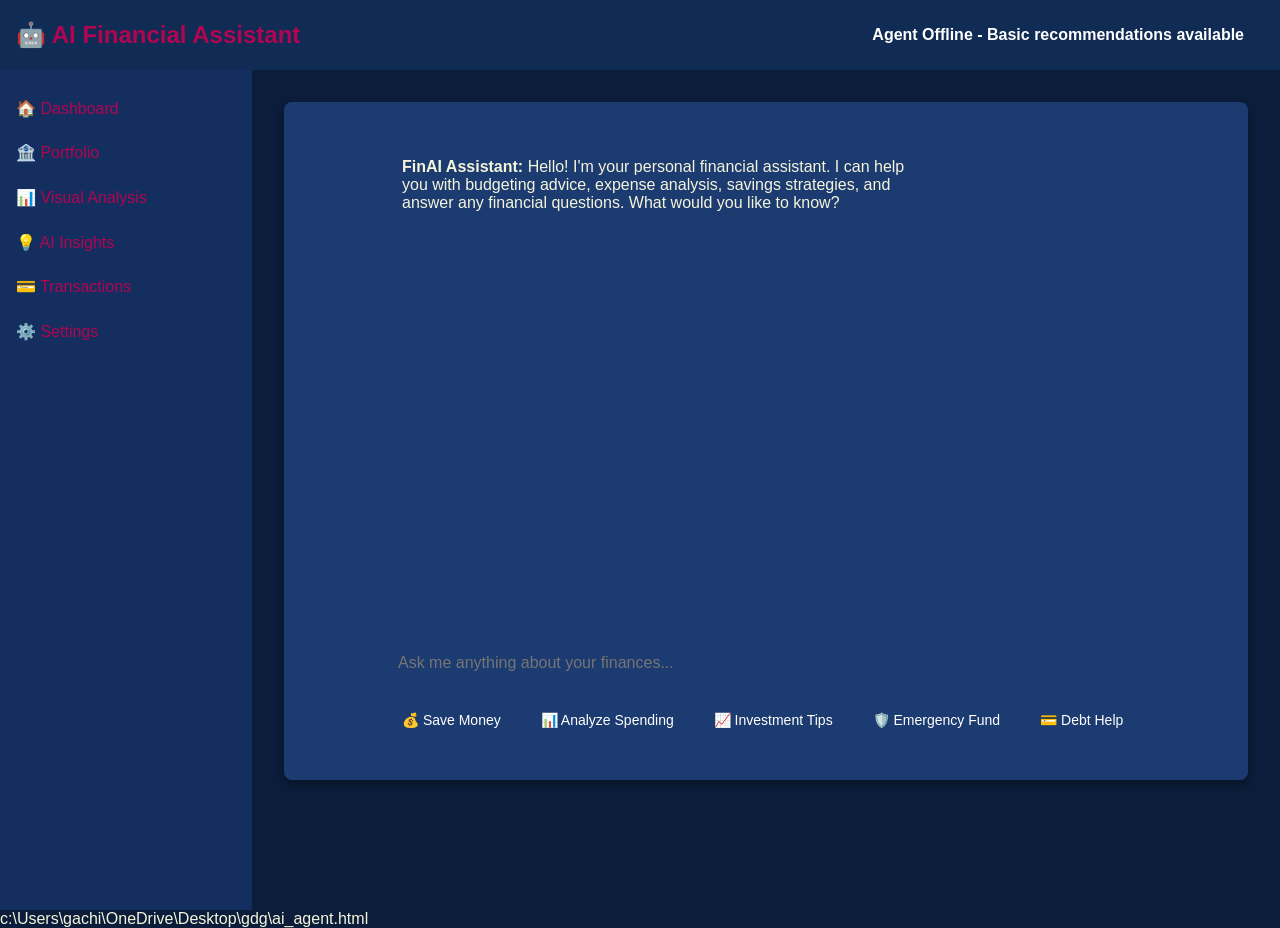
<file: ai_agent.html>
<!DOCTYPE html>
<html lang="en">
<head>
  <meta charset="UTF-8">
  <title>AI Financial Assistant - FinAI</title>
  <link rel="stylesheet" href="styles.css">
  <style>
    .chat-container {
      max-width: 800px;
      margin: 0 auto;
      height: 70vh;
      display: flex;
      flex-direction: column;
      border: 1px solid var(--border-color);
      border-radius: 8px;
      overflow: hidden;
    }

    .chat-messages {
      flex: 1;
      overflow-y: auto;
      padding: 20px;
      background: var(--bg-color);
    }

    .chat-input-container {
      padding: 20px;
      background: var(--card-bg);
      border-top: 1px solid var(--border-color);
    }

    .chat-input {
      width: 100%;
      padding: 12px;
      border: 1px solid var(--border-color);
      border-radius: 6px;
      background: var(--bg-color);
      color: var(--text-color);
      font-size: 16px;
    }

    .chat-input:focus {
      outline: none;
      border-color: var(--primary-color);
    }

    .message {
      margin-bottom: 16px;
      padding: 12px 16px;
      border-radius: 8px;
      max-width: 70%;
    }

    .message.user {
      background: var(--primary-color);
      color: white;
      margin-left: auto;
      text-align: right;
    }

    .message.agent {
      background: var(--card-bg);
      border: 1px solid var(--border-color);
      color: var(--text-color);
    }

    .message.agent strong {
      color: var(--primary-color);
    }

    .typing-indicator {
      display: none;
      font-style: italic;
      color: var(--text-secondary);
      padding: 8px 16px;
    }

    .quick-questions {
      margin-top: 20px;
      display: flex;
      flex-wrap: wrap;
      gap: 8px;
    }

    .quick-question {
      background: var(--secondary-color);
      color: white;
      border: none;
      padding: 8px 16px;
      border-radius: 20px;
      cursor: pointer;
      font-size: 14px;
      transition: background-color 0.3s;
    }

    .quick-question:hover {
      background: var(--primary-color);
    }

    .agent-status {
      padding: 10px 20px;
      background: var(--success-color);
      color: white;
      text-align: center;
      font-weight: bold;
    }

    .agent-status.offline {
      background: var(--error-color);
    }
  </style>
</head>
<body>
  <div class="navbar">
    <h1>🤖 AI Financial Assistant</h1>
    <div id="agent-status" class="agent-status">Agent Online - Ready to help with your finances</div>
  </div>

  <div class="container">
    <div class="sidebar">
      <a href="index.html">🏠 Dashboard</a>
      <a href="portfolio.html">🏦 Portfolio</a>
      <a href="analysis.html">📊 Visual Analysis</a>
      <a href="insights.html">💡 AI Insights</a>
      <a href="transactions.html">💳 Transactions</a>
      <a href="settings.html">⚙️ Settings</a>
    </div>

    <div class="main">
      <div class="card">
        <div class="chat-container">
          <div id="chat-messages" class="chat-messages">
            <div class="message agent">
              <strong>FinAI Assistant:</strong> Hello! I'm your personal financial assistant. I can help you with budgeting advice, expense analysis, savings strategies, and answer any financial questions. What would you like to know?
            </div>
          </div>
          <div id="typing-indicator" class="typing-indicator">AI Assistant is typing...</div>
          <div class="chat-input-container">
            <input type="text" id="chat-input" class="chat-input" placeholder="Ask me anything about your finances..." maxlength="500">
            <div class="quick-questions">
              <button class="quick-question" onclick="askQuickQuestion('How can I save more money?')">💰 Save Money</button>
              <button class="quick-question" onclick="askQuickQuestion('Analyze my spending')">📊 Analyze Spending</button>
              <button class="quick-question" onclick="askQuickQuestion('Investment advice')">📈 Investment Tips</button>
              <button class="quick-question" onclick="askQuickQuestion('Emergency fund')">🛡️ Emergency Fund</button>
              <button class="quick-question" onclick="askQuickQuestion('Debt management')">💳 Debt Help</button>
            </div>
          </div>
        </div>
      </div>
    </div>
  </div>

  <script src="script.js"></script>
  <script>
    // AI Chat Agent functionality
    let chatMessages;
    let chatInput;
    let typingIndicator;
    let agentStatus;

    document.addEventListener('DOMContentLoaded', function() {
      chatMessages = document.getElementById('chat-messages');
      chatInput = document.getElementById('chat-input');
      typingIndicator = document.getElementById('typing-indicator');
      agentStatus = document.getElementById('agent-status');

      // Initialize chat
      initializeChat();

      // Handle Enter key for sending messages
      chatInput.addEventListener('keypress', function(e) {
        if (e.key === 'Enter' && !e.shiftKey) {
          e.preventDefault();
          sendMessage();
        }
      });
    });

    function initializeChat() {
      // Load chat history if available
      loadChatHistory();

      // Check agent status
      checkAgentStatus();
    }

    function askQuickQuestion(question) {
      chatInput.value = question;
      sendMessage();
    }

    async function sendMessage() {
      const message = chatInput.value.trim();
      if (!message) return;

      // Add user message to chat
      addMessage('user', message);
      chatInput.value = '';

      // Show typing indicator
      showTypingIndicator();

      try {
        // Send message to AI agent
        const response = await apiCall('/api/v1/ai-agent/chat', 'POST', {
          message: message,
          user_id: 1, // TODO: Get from session
          context: getFinancialContext()
        });

        hideTypingIndicator();

        if (response && response.response) {
          addMessage('agent', response.response);
        } else {
          addMessage('agent', 'Sorry, I\'m having trouble connecting right now. Please try again later.');
        }
      } catch (error) {
        hideTypingIndicator();
        console.error('Chat error:', error);
        addMessage('agent', 'I apologize, but I\'m experiencing technical difficulties. Please try again in a moment.');
      }
    }

    function addMessage(type, content) {
      const messageDiv = document.createElement('div');
      messageDiv.className = `message ${type}`;

      if (type === 'agent') {
        messageDiv.innerHTML = `<strong>FinAI Assistant:</strong> ${content}`;
      } else {
        messageDiv.textContent = content;
      }

      chatMessages.appendChild(messageDiv);
      chatMessages.scrollTop = chatMessages.scrollHeight;

      // Save to chat history
      saveChatMessage(type, content);
    }

    function showTypingIndicator() {
      typingIndicator.style.display = 'block';
      chatMessages.scrollTop = chatMessages.scrollHeight;
    }

    function hideTypingIndicator() {
      typingIndicator.style.display = 'none';
    }

    function getFinancialContext() {
      // Gather current financial context for better AI responses
      return {
        current_page: window.location.pathname,
        timestamp: new Date().toISOString(),
        // Add more context like current budget, recent transactions, etc.
      };
    }

    async function checkAgentStatus() {
      try {
        const response = await apiCall('/api/v1/ai-agent/status');
        if (response && response.status === 'online') {
          agentStatus.className = 'agent-status';
          agentStatus.textContent = 'Agent Online - Ready to help with your finances';
        } else {
          agentStatus.className = 'agent-status offline';
          agentStatus.textContent = 'Agent Offline - Basic recommendations available';
        }
      } catch (error) {
        agentStatus.className = 'agent-status offline';
        agentStatus.textContent = 'Agent Status Unknown - Check connection';
      }
    }

    function loadChatHistory() {
      // Load recent chat history from localStorage
      const history = localStorage.getItem('finai_chat_history');
      if (history) {
        try {
          const messages = JSON.parse(history);
          messages.slice(-10).forEach(msg => { // Show last 10 messages
            addMessage(msg.type, msg.content, false); // Don't save again
          });
        } catch (error) {
          console.error('Error loading chat history:', error);
        }
      }
    }

    function saveChatMessage(type, content) {
      // Save message to localStorage
      const history = localStorage.getItem('finai_chat_history') || '[]';
      try {
        const messages = JSON.parse(history);
        messages.push({
          type: type,
          content: content,
          timestamp: new Date().toISOString()
        });

        // Keep only last 50 messages
        if (messages.length > 50) {
          messages.splice(0, messages.length - 50);
        }

        localStorage.setItem('finai_chat_history', JSON.stringify(messages));
      } catch (error) {
        console.error('Error saving chat message:', error);
      }
    }

    // Make sendMessage available globally for the Enter key handler
    window.sendMessage = sendMessage;
  </script>
</body>
</html></content>
<parameter name="filePath">c:\Users\gachi\OneDrive\Desktop\gdg\ai_agent.html
</file>
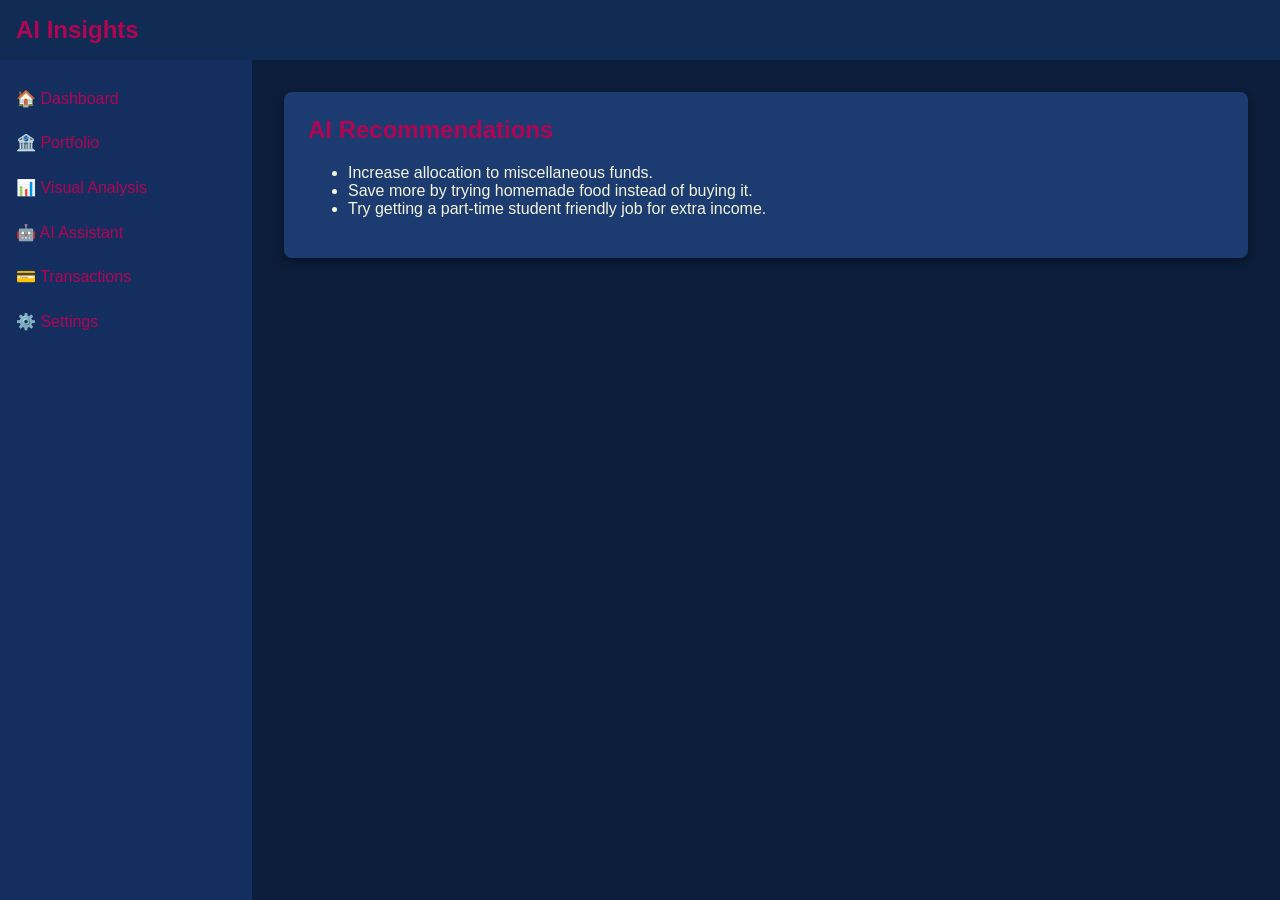
<file: insights.html>
<!DOCTYPE html>
<html lang="en">
<head>
  <meta charset="UTF-8">
  <title>AI Insights - FinAI</title>
  <link rel="stylesheet" href="styles.css">
</head>
<body>
  <div class="navbar"><h1>AI Insights</h1></div>
  <div class="container">
    <div class="sidebar">
      <a href="index.html">🏠 Dashboard</a>
      <a href="portfolio.html">🏦 Portfolio</a>
      <a href="analysis.html">📊 Visual Analysis</a>
      <a href="ai_agent.html">🤖 AI Assistant</a>
      <a href="transactions.html">💳 Transactions</a>
      <a href="settings.html">⚙️ Settings</a>
    </div>
    <div class="main">
      <div class="card">
        <h2>AI Recommendations</h2>
        <ul id="ai-recommendations"></ul>
      </div>
    </div>
  </div>
  <script src="script.js"></script>
</body>
</html>
</file>
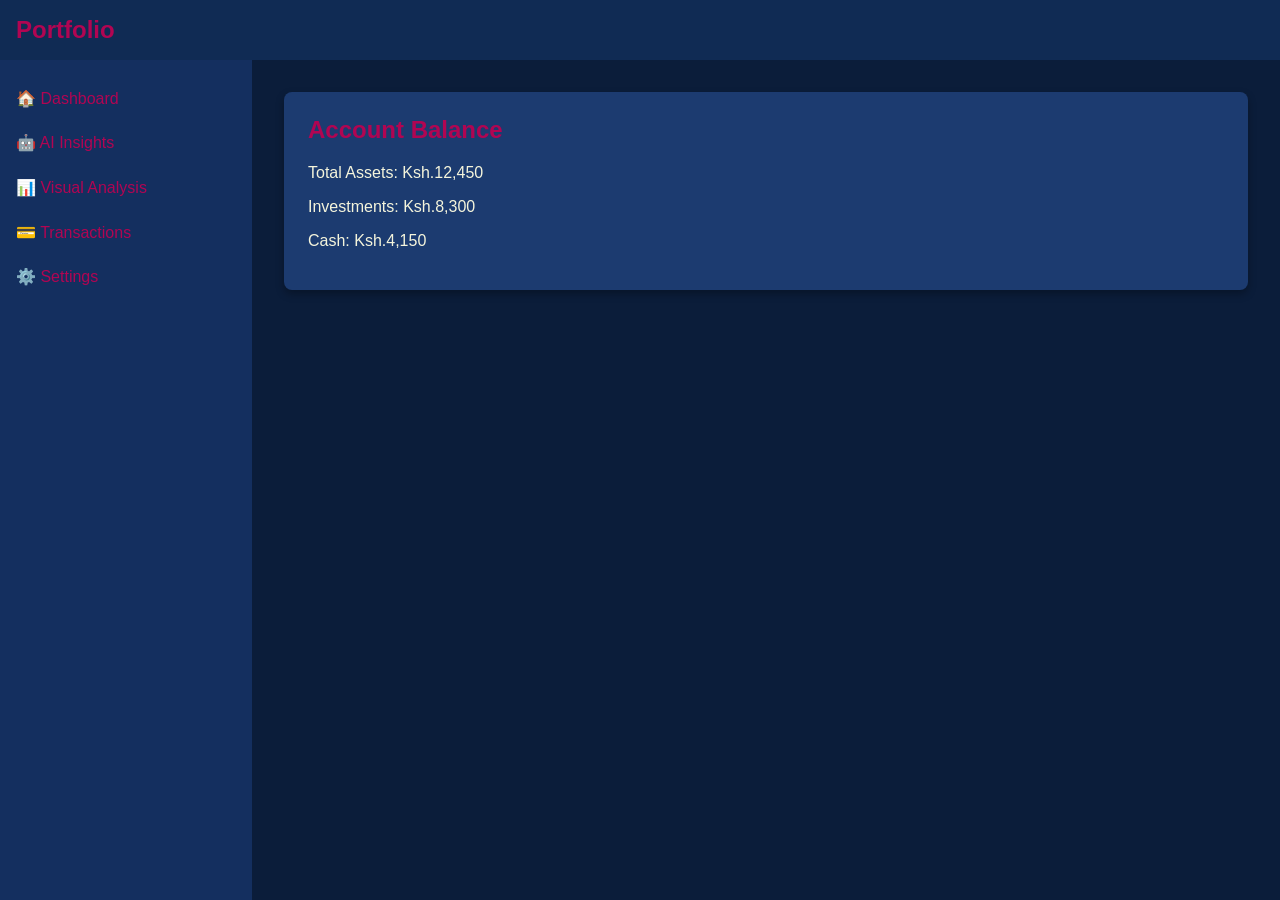
<file: portfolio.html>
<!DOCTYPE html>
<html lang="en">
<head>
  <meta charset="UTF-8">
  <title>Portfolio - FinAI</title>
  <link rel="stylesheet" href="styles.css">
</head>
<body>
  <div class="navbar"><h1>Portfolio</h1></div>
  <div class="container">
    <div class="sidebar">
      <a href="index.html">🏠 Dashboard</a>
      <a href="insights.html">🤖 AI Insights</a>
      <a href="analysis.html">📊 Visual Analysis</a>
      <a href="transactions.html">💳 Transactions</a>
      <a href="settings.html">⚙️ Settings</a>
    </div>
    <div class="main">
      <div class="card">
        <h2>Account Balance</h2>
        <p>Total Assets: Ksh.12,450</p>
        <p>Investments: Ksh.8,300</p>
        <p>Cash: Ksh.4,150</p>
      </div>
    </div>
  </div>
</body>
</html>
</file>
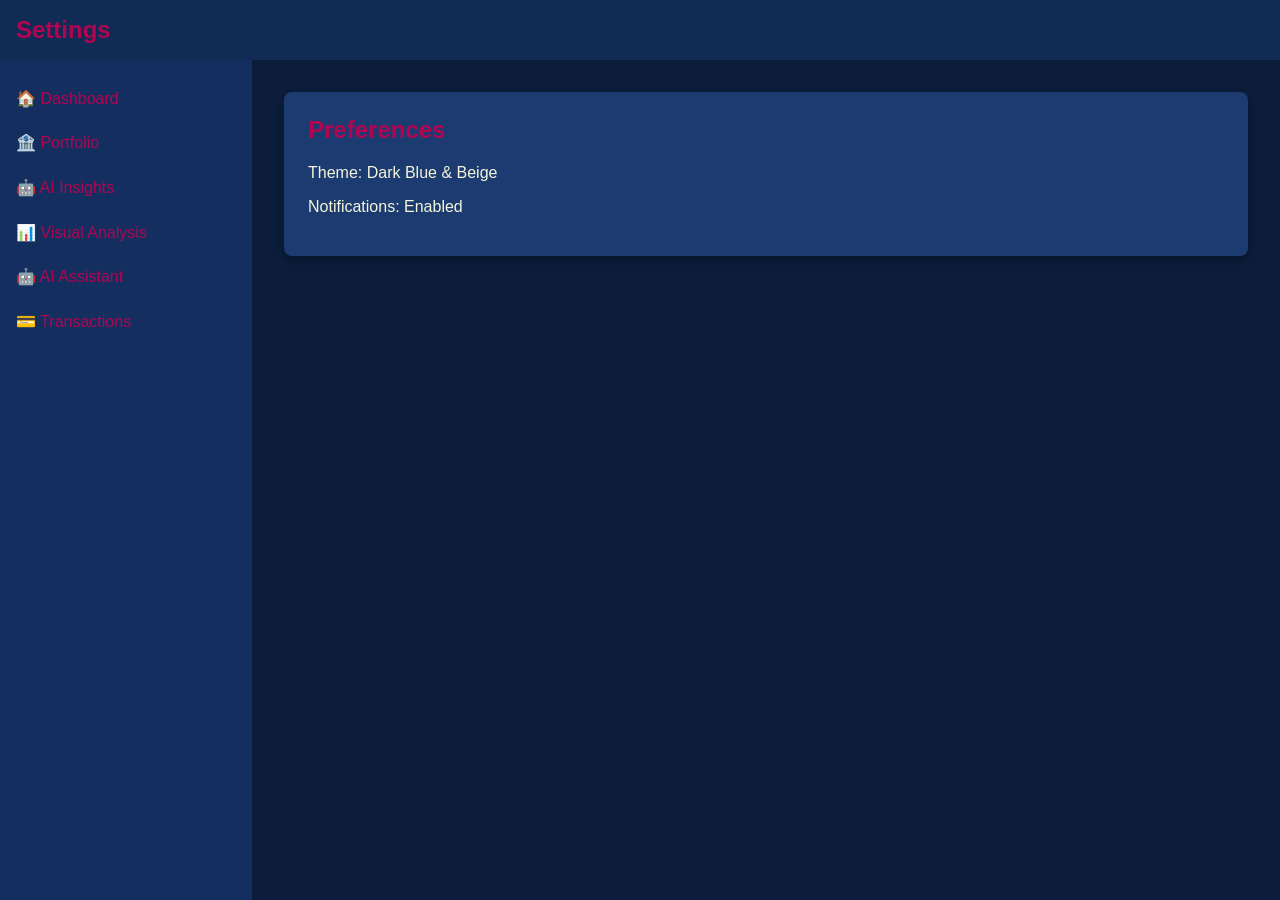
<file: settings.html>
<!DOCTYPE html>
<html lang="en">
<head>
  <meta charset="UTF-8">
  <title>Settings - FinAI</title>
  <link rel="stylesheet" href="styles.css">
</head>
<body>
  <div class="navbar"><h1>Settings</h1></div>
  <div class="container">
    <div class="sidebar">
      <a href="index.html">🏠 Dashboard</a>
      <a href="portfolio.html">🏦 Portfolio</a>
      <a href="insights.html">🤖 AI Insights</a>
      <a href="analysis.html">📊 Visual Analysis</a>
      <a href="ai_agent.html">🤖 AI Assistant</a>
      <a href="transactions.html">💳 Transactions</a>
    </div>
    <div class="main">
      <div class="card">
        <h2>Preferences</h2>
        <p>Theme: Dark Blue & Beige</p>
        <p>Notifications: Enabled</p>
      </div>
    </div>
  </div>
</body>
</html>
</file>
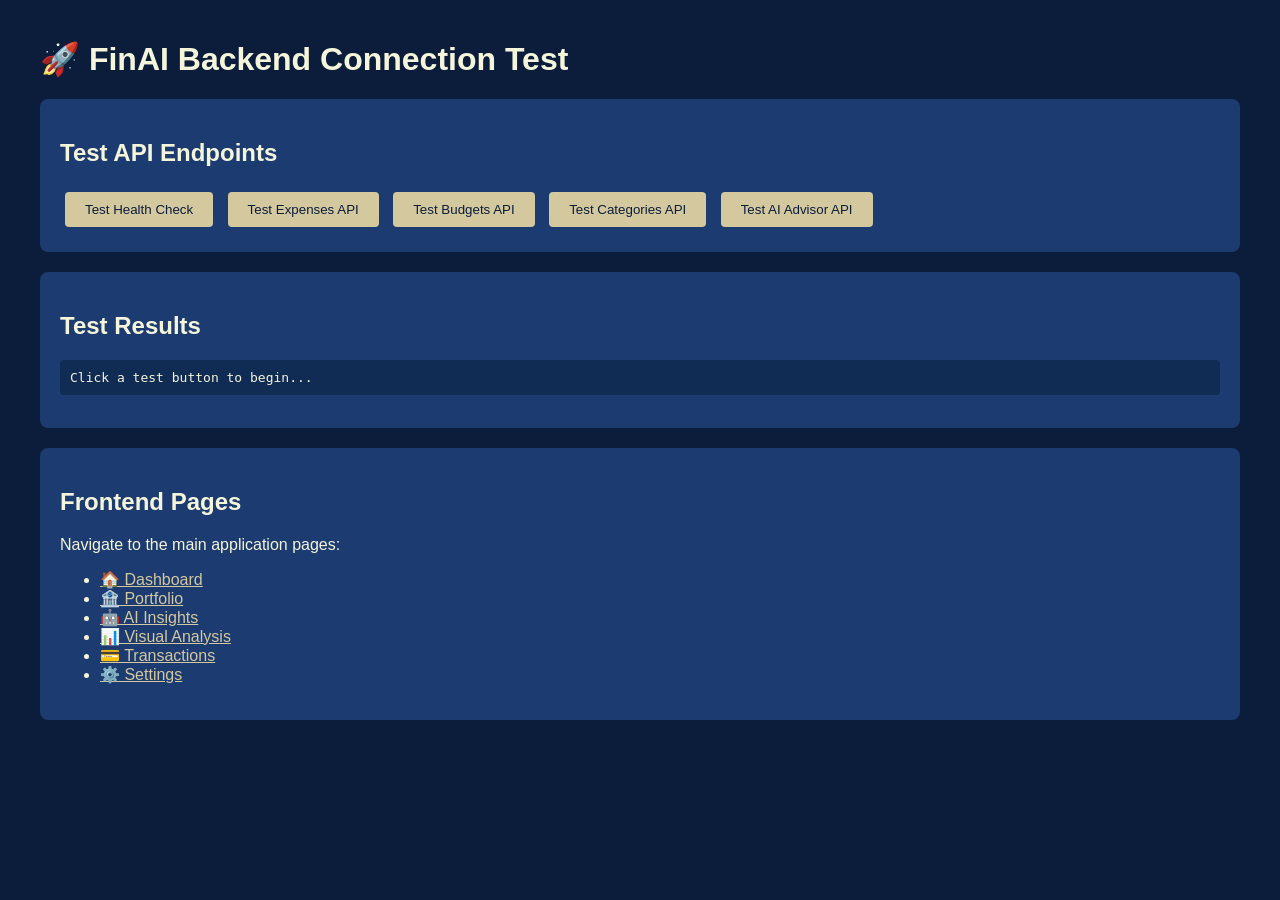
<file: test.html>
<!DOCTYPE html>
<html lang="en">
<head>
    <meta charset="UTF-8">
    <meta name="viewport" content="width=device-width, initial-scale=1.0">
    <title>FinAI - Test Connection</title>
    <style>
        body { font-family: Arial, sans-serif; margin: 40px; background: #0b1d3a; color: #f5f5dc; }
        .test-section { background: #1c3b70; padding: 20px; margin: 20px 0; border-radius: 8px; }
        button { background: #d4c89f; color: #0b1d3a; border: none; padding: 10px 20px; border-radius: 4px; cursor: pointer; margin: 5px; }
        button:hover { background: #b10552; color: #f5f5dc; }
        pre { background: #102b54; padding: 10px; border-radius: 4px; overflow-x: auto; }
        .success { color: #d4c89f; }
        .error { color: #b10552; }
    </style>
</head>
<body>
    <h1>🚀 FinAI Backend Connection Test</h1>

    <div class="test-section">
        <h2>Test API Endpoints</h2>
        <button onclick="testHealth()">Test Health Check</button>
        <button onclick="testExpenses()">Test Expenses API</button>
        <button onclick="testBudgets()">Test Budgets API</button>
        <button onclick="testCategories()">Test Categories API</button>
        <button onclick="testAIAdvisor()">Test AI Advisor API</button>
    </div>

    <div class="test-section">
        <h2>Test Results</h2>
        <pre id="results">Click a test button to begin...</pre>
    </div>

    <div class="test-section">
        <h2>Frontend Pages</h2>
        <p>Navigate to the main application pages:</p>
        <ul>
            <li><a href="index.html" style="color: #d4c89f;">🏠 Dashboard</a></li>
            <li><a href="portfolio.html" style="color: #d4c89f;">🏦 Portfolio</a></li>
            <li><a href="insights.html" style="color: #d4c89f;">🤖 AI Insights</a></li>
            <li><a href="analysis.html" style="color: #d4c89f;">📊 Visual Analysis</a></li>
            <li><a href="transactions.html" style="color: #d4c89f;">💳 Transactions</a></li>
            <li><a href="settings.html" style="color: #d4c89f;">⚙️ Settings</a></li>
        </ul>
    </div>

    <script>
        const API_BASE_URL = 'http://localhost:8000';

        function log(message, type = 'info') {
            const results = document.getElementById('results');
            const timestamp = new Date().toLocaleTimeString();
            const colorClass = type === 'success' ? 'success' : type === 'error' ? 'error' : '';
            results.innerHTML += `[${timestamp}] <span class="${colorClass}">${message}</span>\n`;
            results.scrollTop = results.scrollHeight;
        }

        async function testHealth() {
            try {
                log('Testing health check...');
                const response = await fetch(`${API_BASE_URL}/health`);
                const data = await response.json();
                if (response.ok) {
                    log(`✅ Health check successful: ${JSON.stringify(data)}`, 'success');
                } else {
                    log(`❌ Health check failed: ${response.status}`, 'error');
                }
            } catch (error) {
                log(`❌ Health check error: ${error.message}`, 'error');
            }
        }

        async function testExpenses() {
            try {
                log('Testing expenses API...');
                // Test with a placeholder user_id
                const response = await fetch(`${API_BASE_URL}/api/v1/expenses?user_id=1&limit=5`);
                if (response.ok) {
                    const data = await response.json();
                    log(`✅ Expenses API successful: Found ${data.length} expenses`, 'success');
                } else if (response.status === 404) {
                    log(`⚠️ Expenses API: No expenses found (expected for empty database)`, 'success');
                } else {
                    log(`❌ Expenses API failed: ${response.status}`, 'error');
                }
            } catch (error) {
                log(`❌ Expenses API error: ${error.message}`, 'error');
            }
        }

        async function testBudgets() {
            try {
                log('Testing budgets API...');
                const response = await fetch(`${API_BASE_URL}/api/v1/budgets?user_id=1`);
                if (response.ok) {
                    const data = await response.json();
                    log(`✅ Budgets API successful: Found ${data.length} budgets`, 'success');
                } else if (response.status === 404) {
                    log(`⚠️ Budgets API: No budgets found (expected for empty database)`, 'success');
                } else {
                    log(`❌ Budgets API failed: ${response.status}`, 'error');
                }
            } catch (error) {
                log(`❌ Budgets API error: ${error.message}`, 'error');
            }
        }

        async function testCategories() {
            try {
                log('Testing categories API...');
                const response = await fetch(`${API_BASE_URL}/api/v1/categories`);
                if (response.ok) {
                    const data = await response.json();
                    log(`✅ Categories API successful: Found ${data.length} categories`, 'success');
                } else {
                    log(`❌ Categories API failed: ${response.status}`, 'error');
                }
            } catch (error) {
                log(`❌ Categories API error: ${error.message}`, 'error');
            }
        }

        async function testAIAdvisor() {
            try {
                log('Testing AI Advisor API...');
                const response = await fetch(`${API_BASE_URL}/api/v1/ai-advisor/1/recommendations?budget_id=1`);
                if (response.ok) {
                    const data = await response.json();
                    log(`✅ AI Advisor API successful: Got ${data.length} recommendations`, 'success');
                } else if (response.status === 404) {
                    log(`⚠️ AI Advisor API: No data found (expected for empty database)`, 'success');
                } else {
                    log(`❌ AI Advisor API failed: ${response.status}`, 'error');
                }
            } catch (error) {
                log(`❌ AI Advisor API error: ${error.message}`, 'error');
            }
        }

        // Auto-run health check on page load
        window.addEventListener('load', () => {
            setTimeout(testHealth, 1000);
        });
    </script>
</body>
</html>
</file>
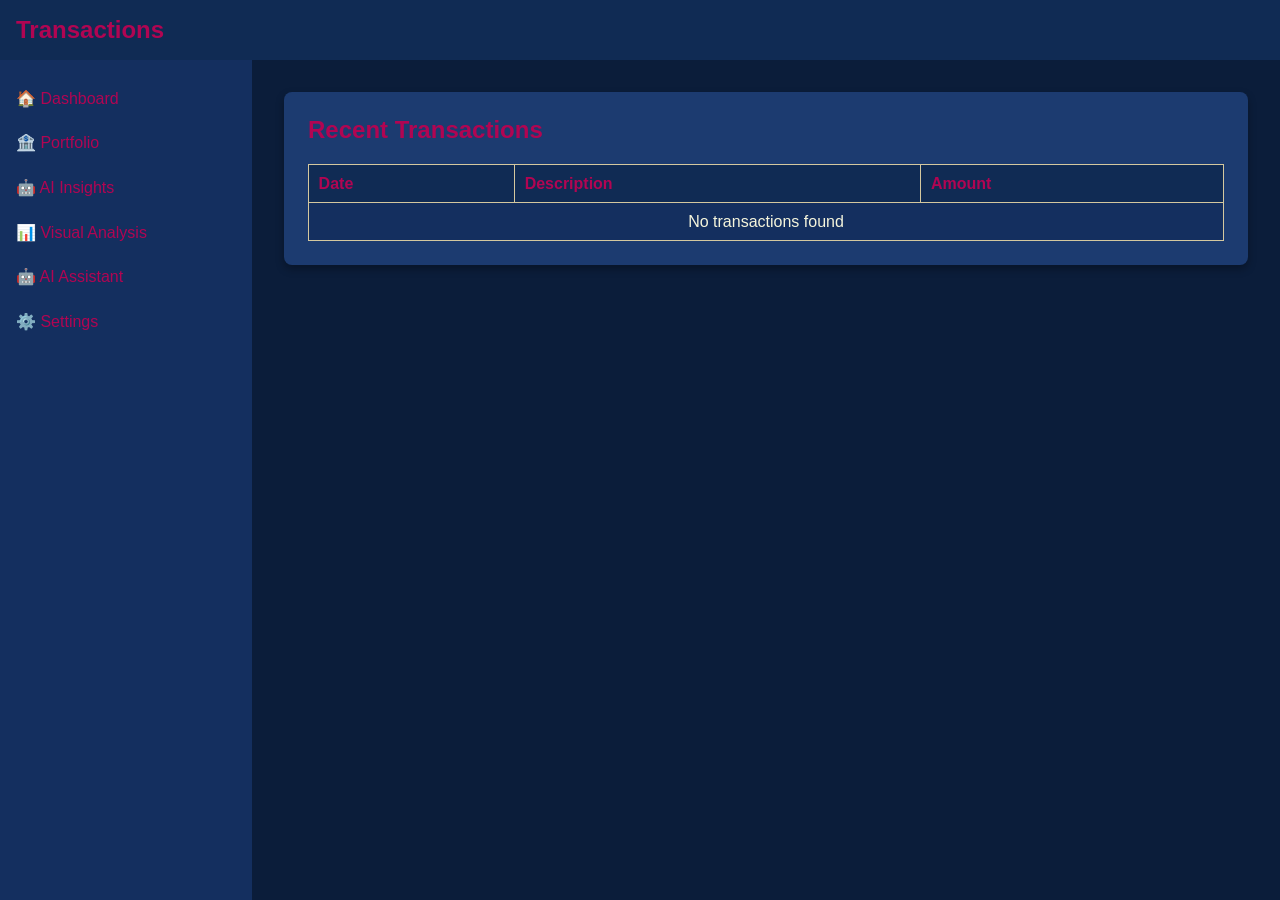
<file: transactions.html>
<!DOCTYPE html>
<html lang="en">
<head>
  <meta charset="UTF-8">
  <title>Transactions - FinAI</title>
  <link rel="stylesheet" href="styles.css">
</head>
<body>
  <div class="navbar"><h1>Transactions</h1></div>
  <div class="container">
    <div class="sidebar">
      <a href="index.html">🏠 Dashboard</a>
      <a href="portfolio.html">🏦 Portfolio</a>
      <a href="insights.html">🤖 AI Insights</a>
      <a href="analysis.html">📊 Visual Analysis</a>
      <a href="ai_agent.html">🤖 AI Assistant</a>
      <a href="settings.html">⚙️ Settings</a>
    </div>
    <div class="main">
      <div class="card">
        <h2>Recent Transactions</h2>
        <table id="transactions-table">
          <tr><th>Date</th><th>Description</th><th>Amount</th></tr>
        </table>
      </div>
    </div>
  </div>
  <script src="script.js"></script>
</body>
</html>
</file>
<file: styles.css>
/* Global Theme */
body {
  margin: 0;
  font-family: 'Segoe UI', Tahoma, Geneva, Verdana, sans-serif;
  background-color: #0b1d3a; /* Dark Blue */
  color: #f5f5dc; /* Beige */
}

/* Navigation Bar */
.navbar {
  background-color: #102b54;
  padding: 1rem;
  display: flex;
  justify-content: space-between;
  align-items: center;
  color: #b10552;
}
.navbar h1 {
  margin: 0;
  font-size: 1.5rem;
}

/* Layout */
.container {
  display: flex;
  height: calc(100vh - 60px);
}

/* Sidebar */
.sidebar {
  width: 220px;
  background-color: #142f5f;
  padding: 1rem;
  display: flex;
  flex-direction: column;
}
.sidebar a {
  color: #b10552;
  text-decoration: none;
  margin: 0.8rem 0;
  font-weight: 500;
  transition: color 0.3s;
}
.sidebar a:hover {
  color:  #b10552;
}

/* Main Dashboard */
.main {
  flex: 1;
  padding: 2rem;
  overflow-y: auto;
}

/* Cards */
.card {
  background-color: #1c3b70;
  border-radius: 8px;
  padding: 1.5rem;
  margin-bottom: 1.5rem;
  box-shadow: 0 4px 8px rgba(0,0,0,0.3);
}
.card h2 {
  margin-top: 0;
  color: #b10552;
}

/* Grid Layout */
.grid {
  display: grid;
  grid-template-columns: repeat(auto-fit, minmax(280px, 1fr));
  gap: 1.5rem;
}

/* Table */
table {
  width: 100%;
  border-collapse: collapse;
  margin-top: 1rem;
}
table th, table td {
  border: 1px solid #d4c89f;
  padding: 0.6rem;
  text-align: left;
}
table th {
  background-color: #102b54;
  color: #b10552;
}
table tr:nth-child(even) {
  background-color: #142f5f;
}

/* Footer */
.footer {
  text-align: center;
  padding: 1rem;
  background-color: #102b54;
  color:  #b10552;
}
/*Chart Canvas Styling*/
canvas {
max-width: 100%;
margin-top: 1rem;
}
</file>
